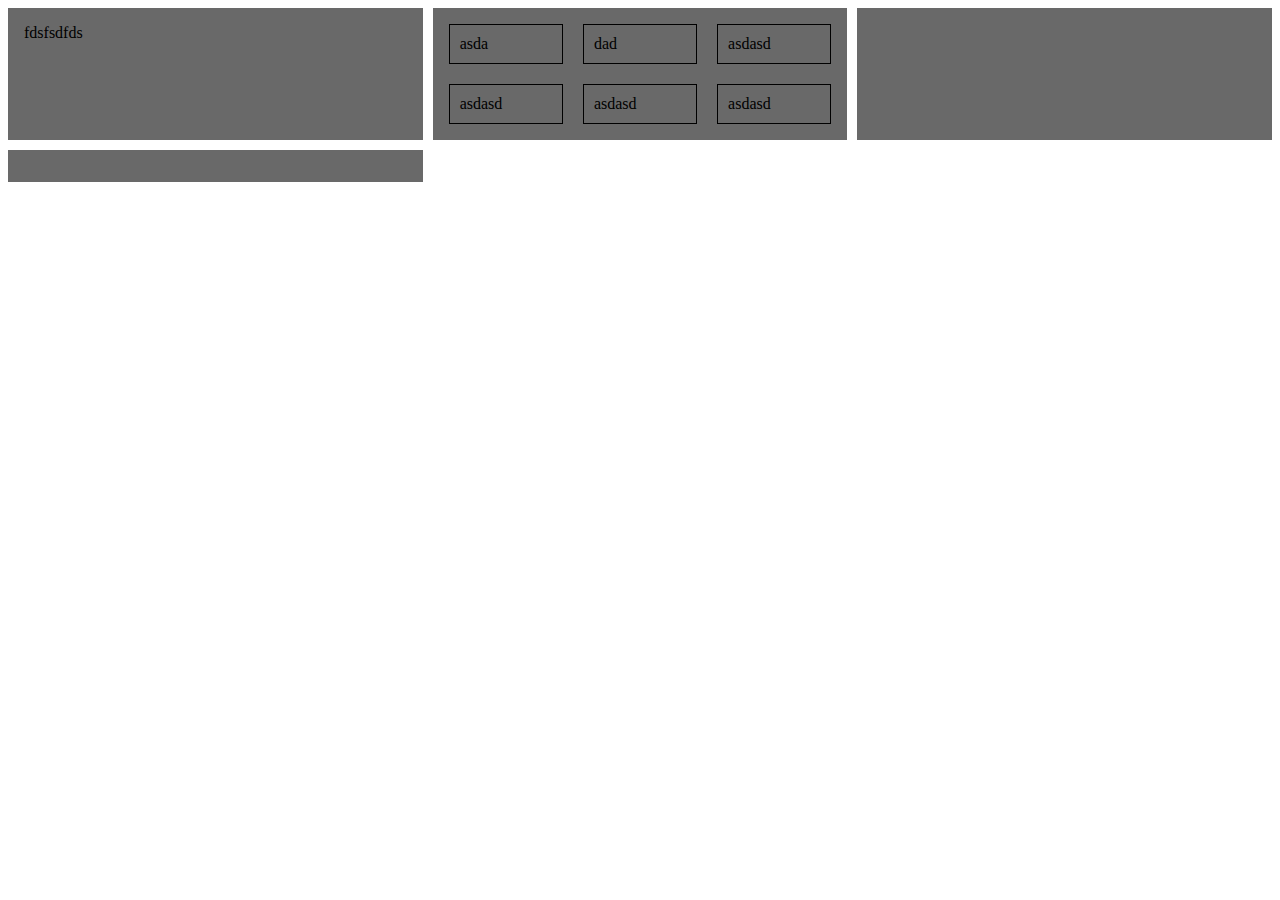
<file: css grid.html>
<html>
<head>
    <style>
 .wrapper{
            display: grid;
            grid-template-columns:repeat(3 , 1fr);
     grid-gap: 10px;
    
        }
        
.wrapper > div{
            padding: 1em;
            background-color: dimgrey;
        }
        
        .nested{
            display: grid;
            grid-template-columns: repeat(3, 1fr);
            grid-auto-flow: 70px;
            grid-gap: 20px;
        }
        .nested > div {
            border: 1px solid black;
            padding: 10px;
        }
    </style>
</head>
<body>
    
<div class="wrapper">
    
    <div>fdsfsdfds</div>
    <div class="nested">
            <div>asda</div>
            <div>dad</div>
            <div>asdasd</div>
            <div>asdasd</div>
            <div>asdasd</div>
            <div>asdasd</div>
        </div>
    <div></div>
    <div></div>
    </div>    
    
</body></html>
</file>
